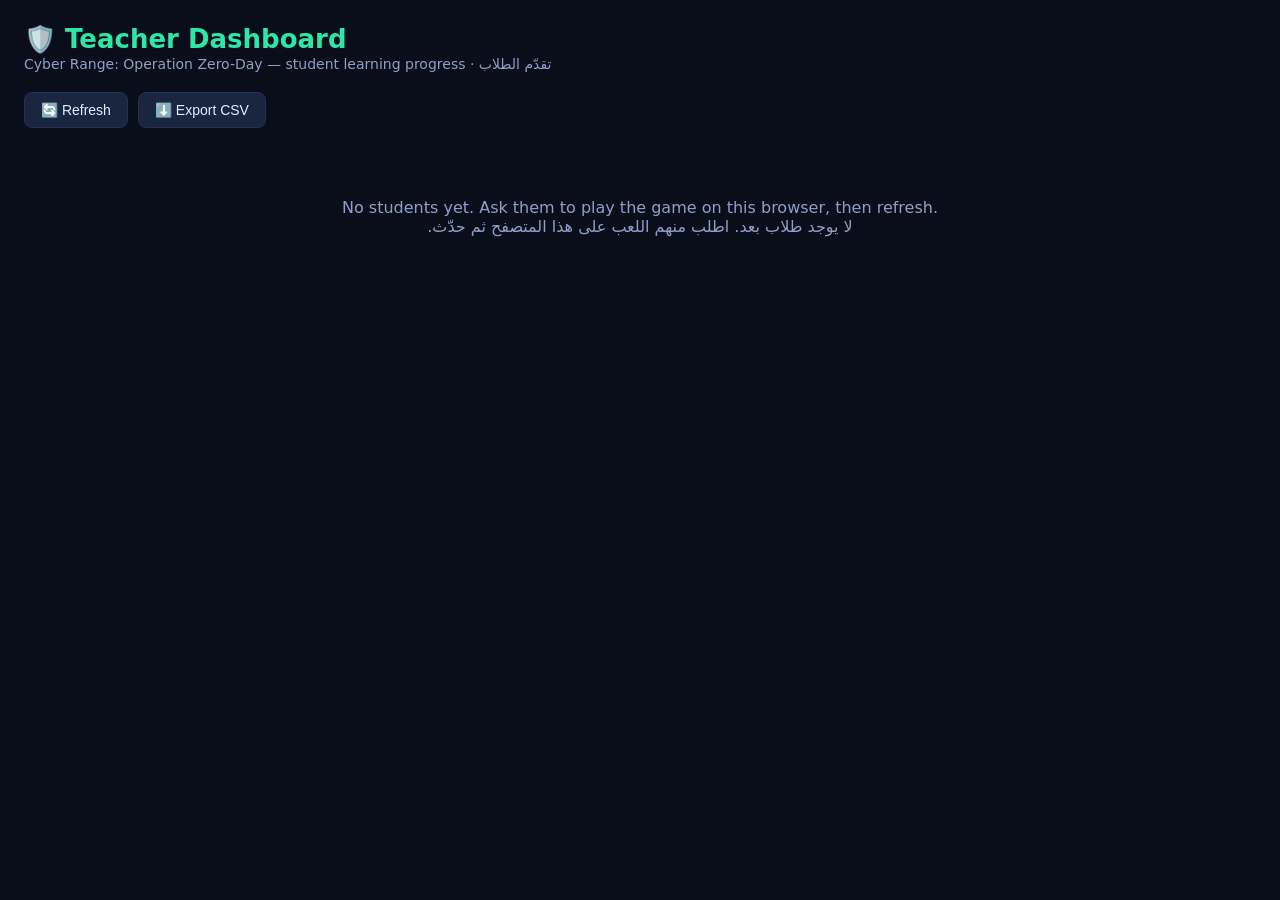
<file: dashboard.html>
<!DOCTYPE html>
<html lang="en">
<head>
<meta charset="UTF-8" />
<meta name="viewport" content="width=device-width, initial-scale=1.0" />
<title>Teacher Dashboard — Cyber Range</title>
<style>
  :root{--bg:#0a0e1a;--panel:#121a2e;--panel2:#1a2540;--accent:#2ee6a6;--accent2:#4da6ff;
    --danger:#ff5470;--gold:#ffd166;--text:#e6ecff;--muted:#8ea0c8;--line:#243252}
  *{box-sizing:border-box;margin:0;padding:0}
  body{background:var(--bg);color:var(--text);font-family:'Segoe UI',system-ui,sans-serif;padding:24px}
  h1{color:var(--accent);font-size:26px;margin-bottom:2px}
  .sub{color:var(--muted);margin-bottom:20px;font-size:14px}
  .bar{display:flex;gap:10px;flex-wrap:wrap;margin-bottom:18px}
  button{background:var(--panel2);color:var(--text);border:1px solid var(--line);
    border-radius:8px;padding:9px 16px;cursor:pointer;font-size:14px}
  button:hover{border-color:var(--accent2)}
  .cards{display:grid;grid-template-columns:repeat(auto-fill,minmax(150px,1fr));gap:12px;margin-bottom:22px}
  .kpi{background:var(--panel);border:1px solid var(--line);border-radius:12px;padding:16px}
  .kpi .n{font-size:28px;font-weight:800;color:var(--accent)}
  .kpi .l{font-size:12px;color:var(--muted);margin-top:4px}
  table{width:100%;border-collapse:collapse;background:var(--panel);border:1px solid var(--line);
    border-radius:12px;overflow:hidden;margin-bottom:24px}
  th,td{padding:11px 12px;text-align:left;font-size:13px;border-bottom:1px solid var(--line)}
  th{background:var(--panel2);color:var(--muted);font-weight:600}
  tr:hover td{background:rgba(77,166,255,.06);cursor:pointer}
  .pill{display:inline-block;padding:2px 9px;border-radius:12px;font-size:11px;font-weight:700}
  .g{background:rgba(46,230,166,.15);color:var(--accent)}
  .w{background:rgba(255,84,112,.15);color:var(--danger)}
  .prog{height:8px;background:#0b1120;border-radius:5px;overflow:hidden;min-width:90px}
  .prog>span{display:block;height:100%;background:linear-gradient(90deg,var(--accent),var(--accent2))}
  .detail{background:var(--panel);border:1px solid var(--line);border-radius:12px;padding:20px;display:none}
  .detail h2{color:var(--accent2);font-size:20px;margin-bottom:12px}
  .phase-grid{display:grid;grid-template-columns:repeat(auto-fill,minmax(180px,1fr));gap:10px;margin:14px 0}
  .phase{background:#0b1120;border:1px solid var(--line);border-radius:10px;padding:12px}
  .phase h4{font-size:13px;margin-bottom:6px}
  .phase small{color:var(--muted)}
  .empty{color:var(--muted);padding:30px;text-align:center}
  .log{max-height:220px;overflow:auto;font-size:12px;color:var(--muted);
    background:#0b1120;border:1px solid var(--line);border-radius:10px;padding:12px}
  .log div{padding:3px 0;border-bottom:1px solid #16203a}
</style>
</head>
<body>
  <h1>🛡️ Teacher Dashboard</h1>
  <div class="sub">Cyber Range: Operation Zero-Day — student learning progress · <span dir="rtl">تقدّم الطلاب</span></div>
  <div class="bar">
    <button onclick="render()">🔄 Refresh</button>
    <button onclick="exportCsv()">⬇️ Export CSV</button>
  </div>
  <div id="kpis" class="cards"></div>
  <div id="tableWrap"></div>
  <div id="detail" class="detail"></div>

<script type="module">
const KEY="cyberRange.save.v1";
// Mirror of data.js metadata needed for reporting (kept minimal & in sync).
const DISTRICTS=[
  {id:"recon",order:1,name:"Recon Ridge",phase:"Reconnaissance"},
  {id:"scan",order:2,name:"Scanner Bay",phase:"Scanning & Networking"},
  {id:"access",order:3,name:"Breach Plaza",phase:"Gaining Access (OWASP/Tools)"},
  {id:"persist",order:4,name:"Persistence Point",phase:"Maintaining Access"},
  {id:"report",order:5,name:"Report HQ",phase:"Reporting"},
];
const NODE_DISTRICT={ "scope-auth":"recon","osint":"recon","active-passive":"recon",
  "nmap":"scan","ports":"scan","enum":"scan",
  "sqli":"access","xss":"access","burp":"access","metasploit":"access",
  "privesc":"persist","persistence":"persist",
  "evidence":"report","cvss":"report","remediation":"report" };
const TOTAL=Object.keys(NODE_DISTRICT).length;
const RANKS=[[0,"Trainee"],[120,"Junior"],[300,"Analyst"],[520,"Pro Pentester"],[800,"Red Team Lead"]];
const rank=xp=>{let r="Trainee";for(const[t,n]of RANKS)if(xp>=t)r=n;return r;};

function read(){ try{return JSON.parse(localStorage.getItem(KEY))||{profiles:{}};}catch{return{profiles:{}};} }

function nodesByDistrict(p,d){
  const ids=Object.keys(NODE_DISTRICT).filter(id=>NODE_DISTRICT[id]===d);
  const done=ids.filter(id=>p.discovered?.[id]?.correct).length;
  return {done,total:ids.length};
}
function accuracy(p){
  const ev=(p.events||[]).filter(e=>e.type==="attempt");
  if(!ev.length) return null;
  const ok=ev.filter(e=>e.correct).length;
  return Math.round(ok/ev.length*100);
}

window.render=function(){
  const data=read();
  const names=Object.keys(data.profiles||{});
  const kpis=document.getElementById("kpis");
  const wrap=document.getElementById("tableWrap");
  if(!names.length){
    kpis.innerHTML=""; wrap.innerHTML=`<div class="empty">No students yet. Ask them to play the game on this browser, then refresh.<br/><span dir="rtl">لا يوجد طلاب بعد. اطلب منهم اللعب على هذا المتصفح ثم حدّث.</span></div>`;
    return;
  }
  const totFlags=names.reduce((s,n)=>s+(data.profiles[n].flags||0),0);
  const avgAcc=Math.round(names.map(n=>accuracy(data.profiles[n])||0).reduce((a,b)=>a+b,0)/names.length);
  const completed=names.filter(n=>(data.profiles[n].flags||0)>=TOTAL).length;
  kpis.innerHTML=[
    [names.length,"Students / طلاب"],
    [totFlags,"Flags captured / أعلام"],
    [avgAcc+"%","Avg accuracy / دقة"],
    [completed,"Completed range / أكملوا"],
  ].map(([n,l])=>`<div class="kpi"><div class="n">${n}</div><div class="l">${l}</div></div>`).join("");

  wrap.innerHTML=`<table><thead><tr>
    <th>Student</th><th>Rank</th><th>XP</th><th>Progress</th>
    <th>Flags</th><th>Accuracy</th><th>Violations</th><th>Last active</th>
    </tr></thead><tbody>${names.map(n=>{
      const p=data.profiles[n]; const acc=accuracy(p);
      const pct=Math.round((p.flags||0)/TOTAL*100);
      return `<tr onclick="showDetail('${n.replace(/'/g,"\\'")}')">
        <td><b>👤 ${n}</b></td>
        <td><span class="pill g">${rank(p.xp||0)}</span></td>
        <td>${p.xp||0}</td>
        <td><div class="prog"><span style="width:${pct}%"></span></div><small>${p.flags||0}/${TOTAL}</small></td>
        <td>🚩 ${p.flags||0}</td>
        <td>${acc==null?"—":acc+"%"}</td>
        <td>${p.violations?`<span class="pill w">${p.violations}</span>`:"0"}</td>
        <td>${p.updatedAt?new Date(p.updatedAt).toLocaleString():"—"}</td>
      </tr>`;
    }).join("")}</tbody></table>`;
  document.getElementById("detail").style.display="none";
};

window.showDetail=function(name){
  const p=read().profiles[name]; if(!p) return;
  const d=document.getElementById("detail");
  const phases=DISTRICTS.map(dd=>{
    const {done,total}=nodesByDistrict(p,dd.id);
    const badge=p.badges?.[dd.id];
    return `<div class="phase"><h4>${dd.order}. ${dd.name} ${badge?"🏅":""}</h4>
      <small>${dd.phase}</small><br/>
      <div class="prog" style="margin-top:8px"><span style="width:${Math.round(done/total*100)}%"></span></div>
      <small>${done}/${total} concepts</small></div>`;
  }).join("");
  const log=(p.events||[]).slice(-40).reverse().map(e=>{
    const t=new Date(e.t).toLocaleTimeString();
    if(e.type==="attempt") return `<div>${t} — ${e.correct?"✅":"❌"} ${e.node} <small>(${e.district})</small></div>`;
    if(e.type==="badge") return `<div>${t} — 🏅 badge: ${e.district}</div>`;
    if(e.type==="scope_violation") return `<div>${t} — ⚠️ out-of-scope</div>`;
    return `<div>${t} — ${e.type}</div>`;
  }).join("")||"<div>No activity yet.</div>";
  d.innerHTML=`<h2>👤 ${name} — ${rank(p.xp||0)} · ${p.xp||0} XP</h2>
    <div>Flags: 🚩 ${p.flags||0}/${TOTAL} · Accuracy: ${accuracy(p)??"—"}% · Scope violations: ${p.violations||0}</div>
    <div class="phase-grid">${phases}</div>
    <h4 style="color:var(--muted);margin-bottom:8px">Recent activity / النشاط الأخير</h4>
    <div class="log">${log}</div>`;
  d.style.display="block";
  d.scrollIntoView({behavior:"smooth"});
};

window.exportCsv=function(){
  const data=read(); const names=Object.keys(data.profiles||{});
  const rows=[["Student","Rank","XP","Flags","Total","Accuracy%","Violations","LastActive"]];
  names.forEach(n=>{const p=data.profiles[n];
    rows.push([n,rank(p.xp||0),p.xp||0,p.flags||0,TOTAL,accuracy(p)??"",p.violations||0,
      p.updatedAt?new Date(p.updatedAt).toISOString():""]);});
  const csv=rows.map(r=>r.map(v=>`"${String(v).replace(/"/g,'""')}"`).join(",")).join("\n");
  const a=document.createElement("a");
  a.href=URL.createObjectURL(new Blob([csv],{type:"text/csv"}));
  a.download="cyber-range-progress.csv"; a.click();
};

render();
</script>
</body>
</html>
</file>
